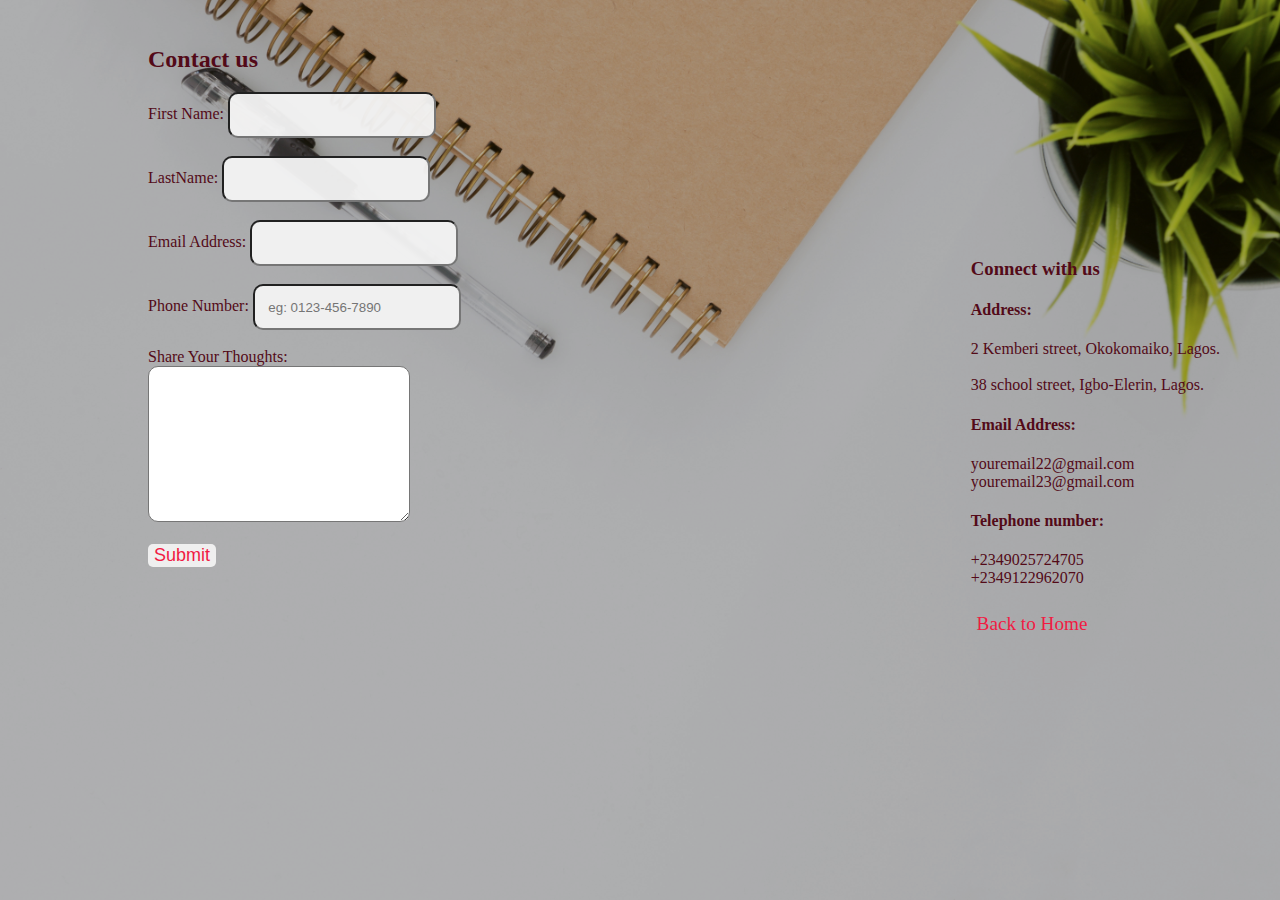
<file: contact.html>
<!DOCTYPE html>
<html lang="en">
<head>
    <meta charset="UTF-8">
    <meta http-equiv="X-UA-Compatible" content="IE=edge">
    <meta name="viewport" content="width=device-width, initial-scale=1.0">
    <title>Contact</title>
    <link rel="stylesheet" href="contact.css">
</head>
<body>
<div class="contact">

   <h2> Contact us</h2>
      <div class="names">
          <label for="firstName">First Name:</label>
              <input
                type="text"
                
                class="form-control name"
                required
              /> <br><br>
              <label for="lastName">LastName:</label>

              <input
                type="text"
              
                class="form-control "
                required
              />
              </div>
          <br />
          
          <label for="email">Email Address:</label>

              <input
                type="email"
                
                class="form-control"
              /> <br><br>
              <label for="phoneNumber">Phone Number:</label>

              <input
                type="tel"
                placeholder="eg: 0123-456-7890"
                class="form-control"
                pattern="[0-9]{4}- [0-9]{3}- [0-9]{4}"
              />
              <br><br>
              <div>
                <label for="share-thoughts" class="share-thoughts"> Share Your Thoughts:</label>
                <br>
    <textarea name="" id="share-thoughts" cols="30" rows="10"></textarea>
    <br><br>
   </div>

              <button>Submit</button>
         </div>  
         <div class="connect">         <h3>Connect with us</h3>
         <h4> Address:</h4>  2 Kemberi street, Okokomaiko, Lagos.
            <br /><br>
         38 school street, Igbo-Elerin,
            Lagos. 
          <h4> Email Address: </h4>youremail22@gmail.com
            <br />
    youremail23@gmail.com
        
          <h4>Telephone number: </h4> +2349025724705
            <br />
            +2349122962070
              <a href="index.html">Back to Home</a>

          </div>

          
</body>
</html>
</file>
<file: contact.css>
body {
  background-image: url("./pen\ pink\ wite.jpeg");
  background-color: rgba(0, 0, 0, 0.3);
  background-blend-mode: overlay;
  background-size: cover;
  background-position: center;
  background-repeat: no-repeat;
  object-fit: contain;
  margin: auto;
  display: flex;
  justify-content: center;
  color: #530a18;
  height: 100vh;
}
.contact {
  padding: 2% 20px;
  margin: 0 10%;
  width: 70%;
}
.connect {
  padding-right: 20px;
  margin: auto;
  width: 30%;
}
a {
  text-decoration: none;
  align-items: center;
  color: #f11b43;
  display: flex;
  justify-content: space-between;
  padding: 2%;
  margin: 20px 0;
  font-size: larger;
}
a:hover {
  background-color: #f11b43;
  color: #fec360;
  transition: 0.5s;
  border-radius: 10px;
}
textarea {
  border-radius: 10px;
}
input {
  padding: 2%;
  border-radius: 10px;
  background-color: #f3f3f3f3;
  color: #000;
}
button {
  color: #f11b43;
  border-radius: 5px;
border: none;
font-size: large;
}
button:hover {
  background-color: #f11b43;
  transition: 0.5s;
  color: #fec360;
}
</file>
